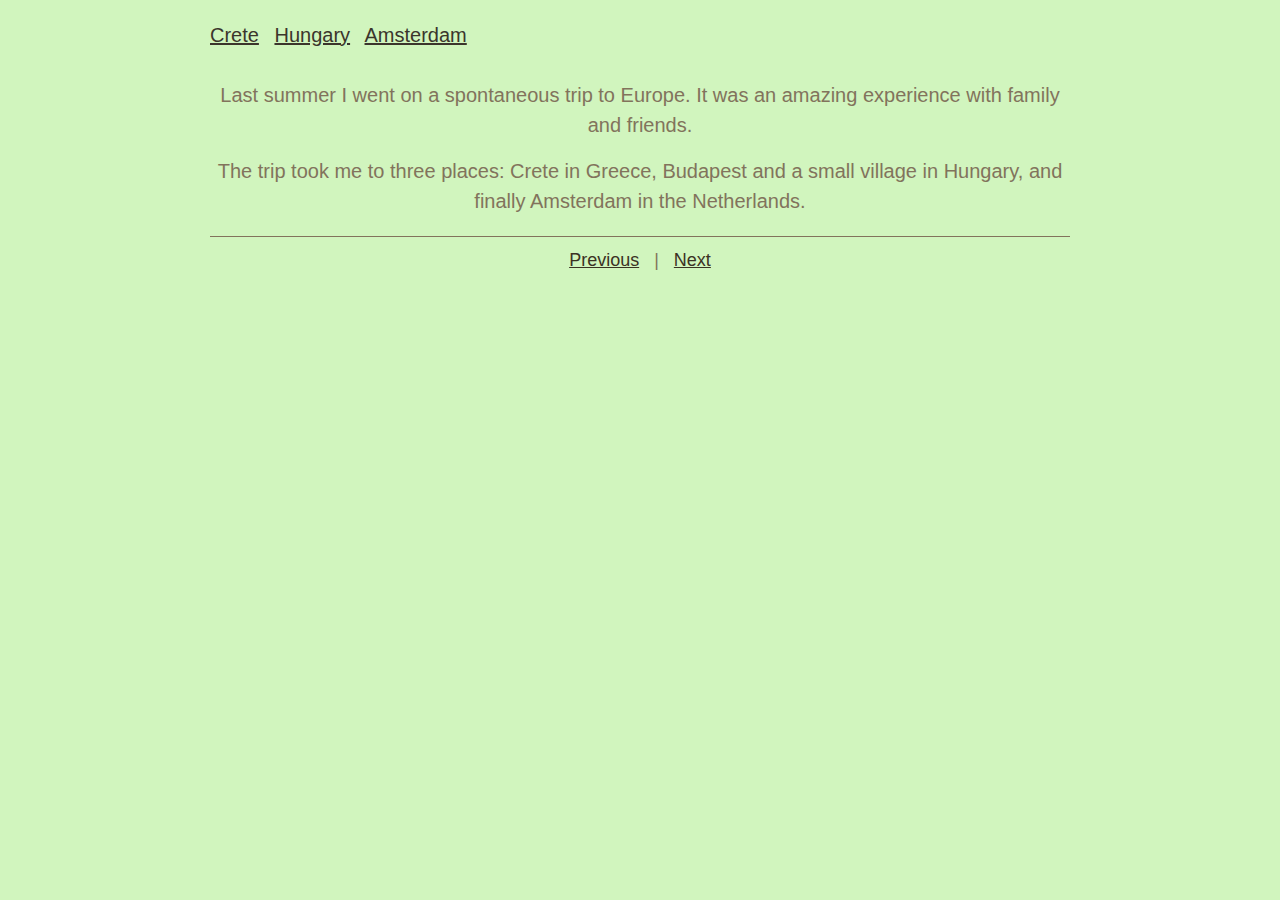
<file: index.html>
<!doctype html>
<html lang="en">
<head>
	<meta charset="utf-8">
	<meta name="viewport" content="width=device-width,initial-scale=1">
	<title>My Trip to Europe last summer</title>
	<link href="https://cdn.jsdelivr.net/npm/bootstrap@5.3.8/dist/css/bootstrap.min.css" rel="stylesheet">
	<link rel="stylesheet" href="./assets/css/styles.css">

  <nav>
    <a href="crete.html">Crete</a>
    <a href="hungary.html">Hungary</a>
    <a href="amsterdam.html">Amsterdam</a>
  </nav>

  <p>
    Last summer I went on a spontaneous trip to Europe.  
    It was an amazing experience with family and friends.
  </p>

  <p>
    The trip took me to three places: Crete in Greece, Budapest and a small village in Hungary, and finally Amsterdam in the Netherlands.  
  </p>

  <p>
  </p>

  <p class="previous-next">
  <a href="amsterdam.html">Previous</a> | 
  <a href="crete.html">Next</a>
</p>
</body>
</html>
</file>
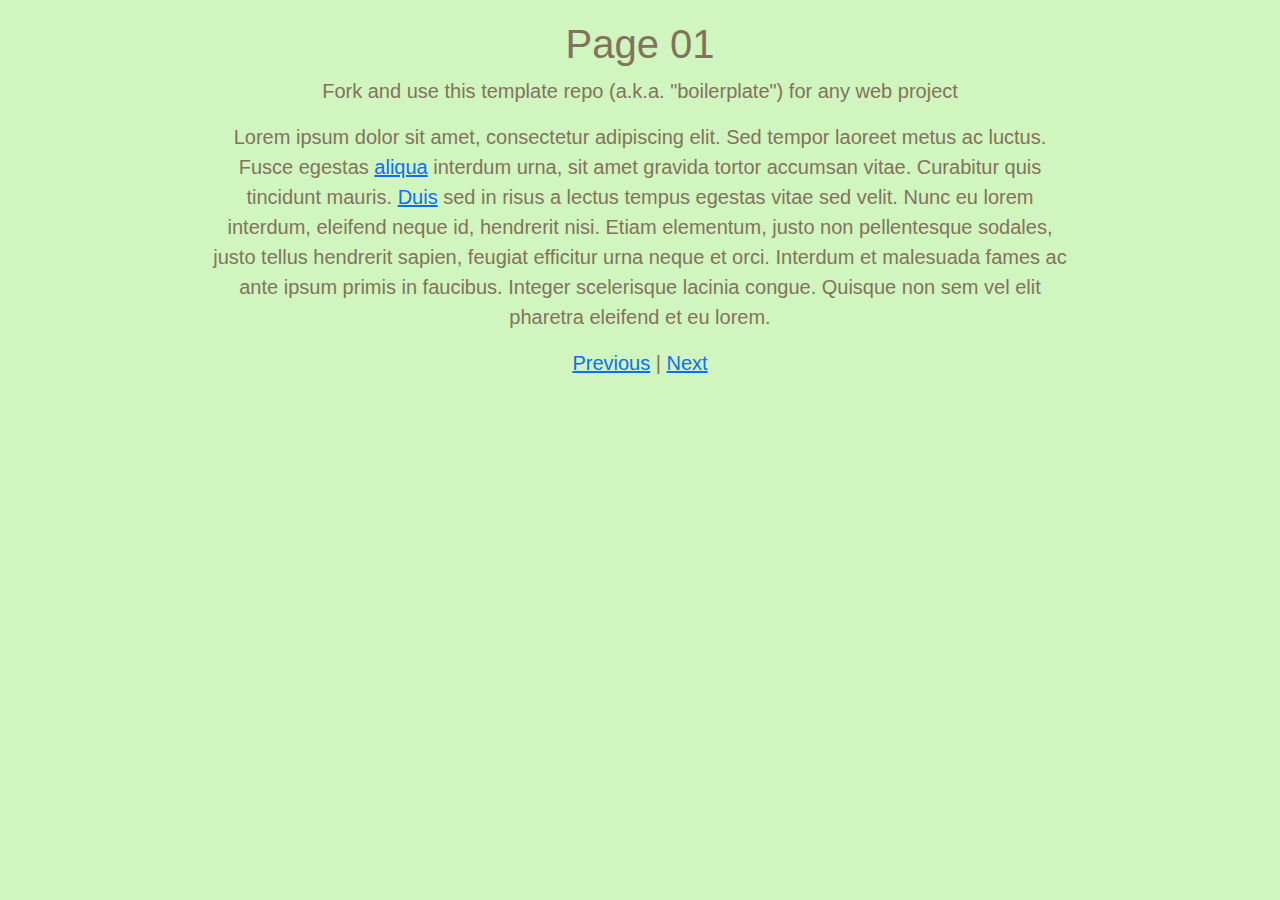
<file: 02.html>
<!doctype html>
<html lang="en">
<head>
	<meta charset="utf-8">
	<meta name="viewport" content="width=device-width,initial-scale=1">
	<title>Website Template</title>
	<link href="https://cdn.jsdelivr.net/npm/bootstrap@5.3.8/dist/css/bootstrap.min.css" rel="stylesheet">
	<link rel="stylesheet" href="./assets/css/styles.css">
</head>
<body>

	<h1>Page 01</h1>
	<p>Fork and use this template repo (a.k.a. "boilerplate") for any web project</p>

	<p>Lorem ipsum dolor sit amet, consectetur adipiscing elit. Sed tempor laoreet metus ac luctus. Fusce egestas <a href="02.html">aliqua</a> interdum urna, sit amet gravida tortor accumsan vitae. Curabitur quis tincidunt mauris. <a href="01.html">Duis</a> sed in risus a lectus tempus egestas vitae sed velit. Nunc eu lorem interdum, eleifend neque id, hendrerit nisi. Etiam elementum, justo non pellentesque sodales, justo tellus hendrerit sapien, feugiat efficitur urna neque et orci. Interdum et malesuada fames ac ante ipsum primis in faucibus. Integer scelerisque lacinia congue. Quisque non sem vel elit pharetra eleifend et eu lorem.</p>
	<p><a href="01.html">Previous</a> | <a href="02.html">Next</a> <p>
	<script src="https://cdn.jsdelivr.net/npm/bootstrap@5.3.8/dist/js/bootstrap.bundle.min.js"></script>
	<script src="./assets/js/main.js"></script>
</body>
</html>
</file>
<file: assets/css/styles.css>
body {
  background-color: #d1f5be;
  color: #82735c;
  font-family: Arial, sans-serif;
  font-size: 20px; 
  max-width: 900px; 
  margin: 0 auto;  
  padding: 20px;
}

nav a {
  text-decoration: underline;
  margin-right: 10px;
  color: #3b352c;
  font-size: 20px;
}
nav {
  margin-bottom: 30px;  
}
h1, h2 {
  text-align: center; 
}

p {
  text-align: center; 
  line-height: 1.5;
}


.image-row {
  display: flex;
  justify-content: center;
  gap: 15px;       
  margin-bottom: 20px;
}

.image-row img {
  width: 220px;
  height: 150px;
  object-fit: cover;
  display: block;
  margin-bottom: 0; 
}


.image-row-center {
  display: flex;
  justify-content: center;
  gap: 20px;
}

.image-row-center img {
  width: 220px;    
  height: 150px;    
  object-fit: cover;
}

.image-row-center {
  display: flex;
  justify-content: center;
  gap: 20px;
}

.image-row-center .seperate-image {
  width: 220px;     
  height: 150px;    
  object-fit: cover;
}

.previous-next {
  text-align: center;
  padding: 10px;
  border-top: 1px solid #82735c;
  margin-top: 20px;
  font-size: 18px;
}
.previous-next a {
  text-decoration: underline;
  color: #3b3224;
  margin: 0 10px;
}

.image-row-center .Intro-Image {
  margin-bottom: 20px;
  width: 300px;     
  height: 300px;    
  object-fit: cover;
}
</file>
